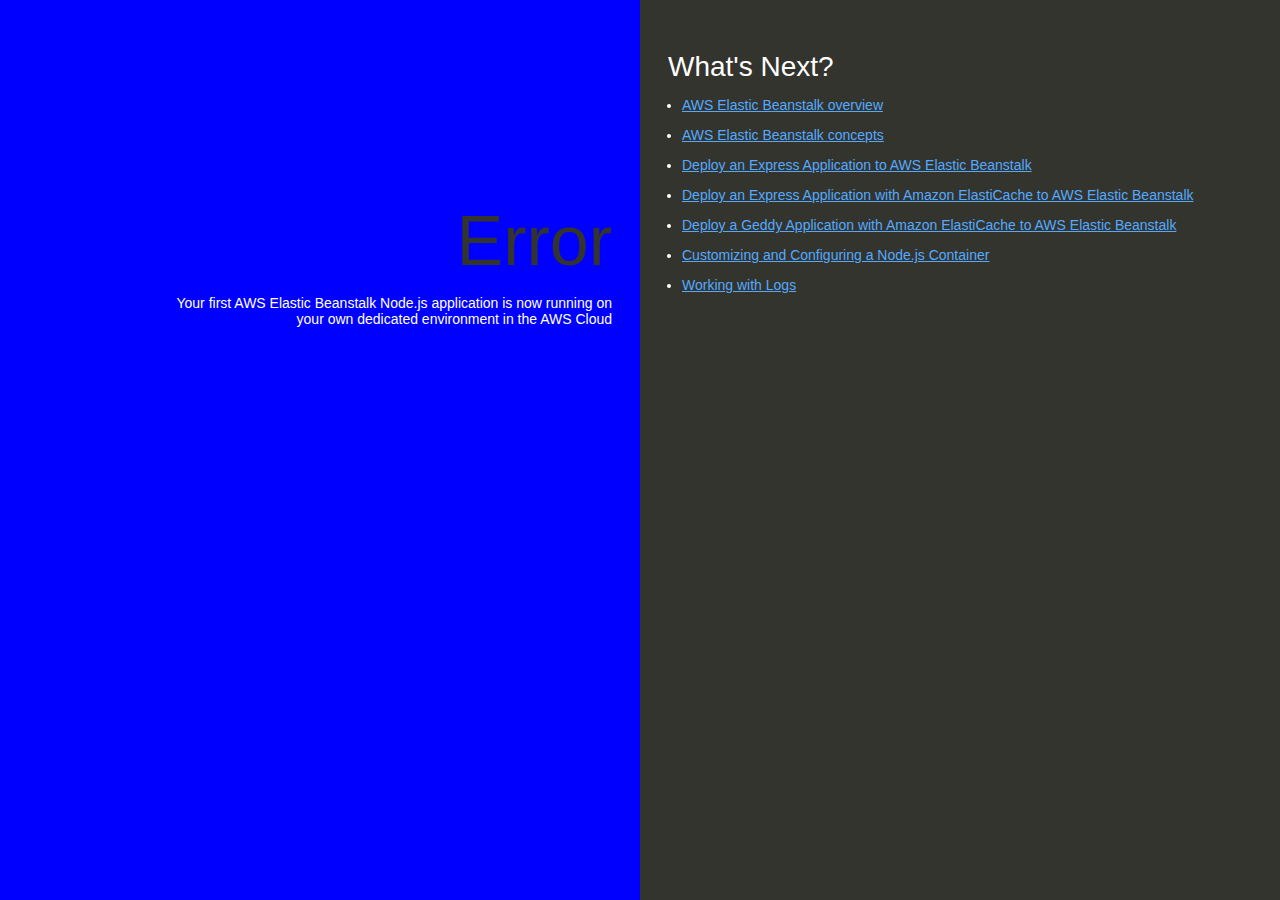
<file: index.html>
<!DOCTYPE html>
<html>
  <head>
    <title>Elastic Beanstalk</title>
    <style>
      body {
        color: #ffffff;
        font-family: Arial, sans-serif;
        font-size:14px;
        -moz-transition-property: text-shadow;
        -moz-transition-duration: 4s;
        -webkit-transition-property: text-shadow;
        -webkit-transition-duration: 4s;
        text-shadow: none;
      }
      body.blurry {
        -moz-transition-property: text-shadow;
        -moz-transition-duration: 4s;
        -webkit-transition-property: text-shadow;
        -webkit-transition-duration: 4s;
        text-shadow: #fff 0px 0px 25px;
      }
      a {
        color: #55aaff;
      }
      .textColumn, .linksColumn {
        padding: 2em;
      }
      .textColumn {
        position: absolute;
        top: 0px;
        right: 50%;
        bottom: 0px;
        left: 0px;

        text-align: right;
        padding-top: 11em;
        background-color: blue;

      }
      .textColumn p {
        width: 75%;
        float:right;
      }
      .linksColumn {
        position: absolute;
        top:0px;
        right: 0px;
        bottom: 0px;
        left: 50%;

        background-color: #33342D;
      }

      h1 {
        color: #33342D;
        font-size: 500%;
        font-weight: normal;
        margin-bottom: 0em;
      }
      h2 {
        font-size: 200%;
        font-weight: normal;
        margin-bottom: 0em;
      }
      ul {
        padding-left: 1em;
        margin: 0px;
      }
      li {
        margin: 1em 0em;
      }
    </style>
  </head>
  <body>
    <div class="textColumn">
      <h1>Error</h1>
      <p>Your first AWS Elastic Beanstalk Node.js application is now running on your own dedicated environment in the AWS Cloud</p>
    </div>
    <div class="linksColumn">
      <h2>What's Next?</h2>
      <ul>
        <li><a href="http://docs.aws.amazon.com/elasticbeanstalk/latest/dg/Welcome.html">AWS Elastic Beanstalk overview</a></li>
        <li><a href="http://docs.aws.amazon.com/elasticbeanstalk/latest/dg/concepts.html">AWS Elastic Beanstalk concepts</a></li>
        <li><a href="http://docs.aws.amazon.com/elasticbeanstalk/latest/dg/create_deploy_nodejs_express.html">Deploy an Express Application to AWS Elastic Beanstalk</a></li>
        <li><a href="http://docs.aws.amazon.com/elasticbeanstalk/latest/dg/create_deploy_nodejs_express_elasticache.html">Deploy an Express Application with Amazon ElastiCache to AWS Elastic Beanstalk</a></li>
        <li><a href="http://docs.aws.amazon.com/elasticbeanstalk/latest/dg/create_deploy_nodejs_geddy_elasticache.html">Deploy a Geddy Application with Amazon ElastiCache to AWS Elastic Beanstalk </a></li>
        <li><a href="http://docs.aws.amazon.com/elasticbeanstalk/latest/dg/create_deploy_nodejs_custom_container.html">Customizing and Configuring a Node.js Container </a></li>
        <li><a href="http://docs.aws.amazon.com/elasticbeanstalk/latest/dg/using-features.loggingS3.title.html">Working with Logs</a></li>
      </ul>
    </div>
  </body>
</html>
</file>
